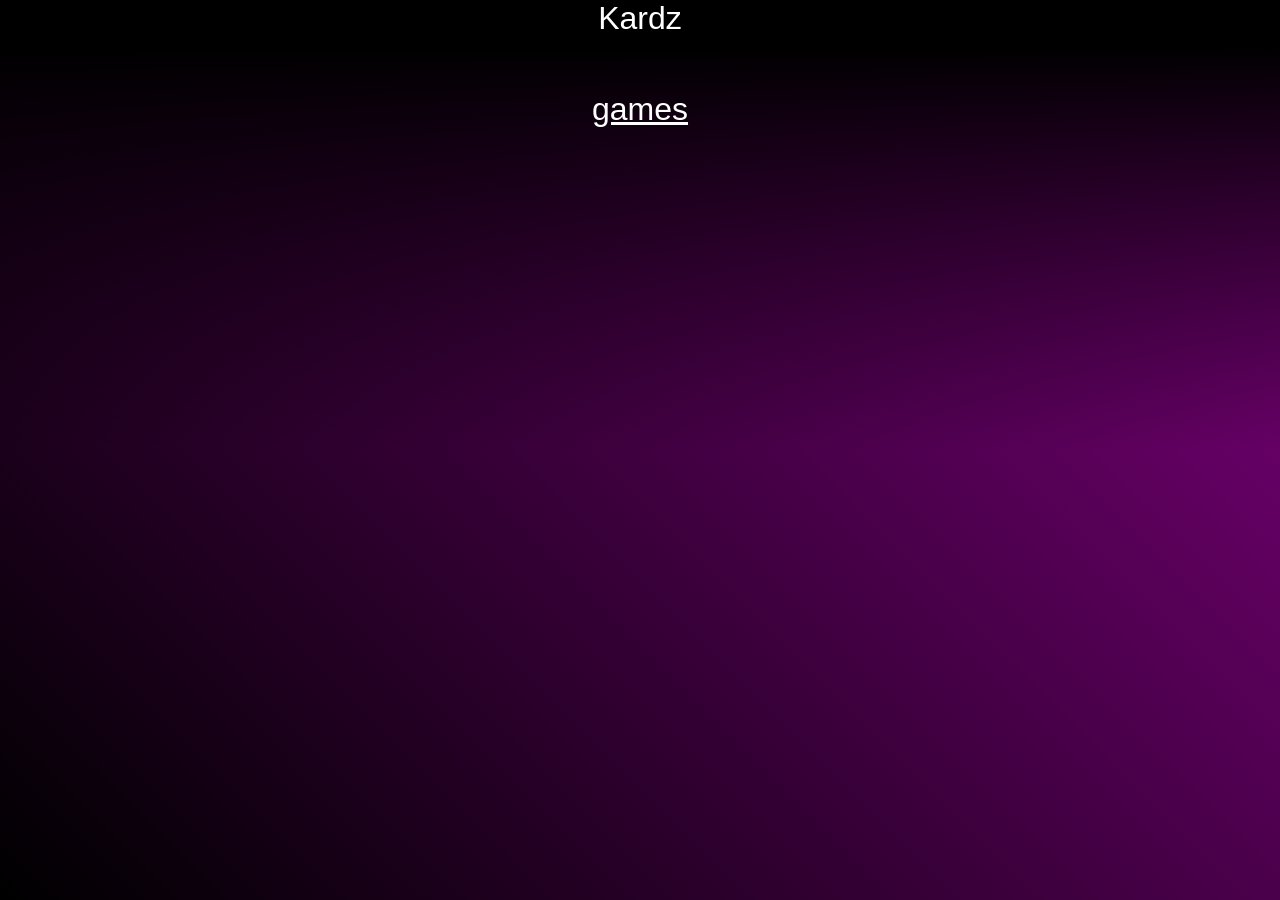
<file: index.html>
<!DOCTYPE html>
<html lang="en">
    <link rel="stylesheet" href="css/index.css">
<head>
    <center>
        <header id="header">Kardz</header> <br> <br> <br>
    </center>
    
    <title>Kard</title>
</head>

</script>
<body>
    <center>
        <a id="gamers" href="games.html">games</a>  
    </center>
    
</body>
</html>
</file>
<file: css/index.css>
a{
    color: inherit;
}

#gamers{
    color: rgb(255, 255, 255);
    font-family: 'Gill Sans', 'Gill Sans MT', Calibri, 'Trebuchet MS', sans-serif;
    font-size: xx-large;
}
html{
    height: 100%;
    background-image: linear-gradient(to bottom, black 0%, black 5%, transparent 50%), linear-gradient(45deg, black, purple);
}

body{
    height: 100%;
    margin: 0;
}

header{
    font-family: Impact, Haettenschweiler, 'Arial Narrow Bold', sans-serif;font-size: xx-large;
    color: white
}
</file>
